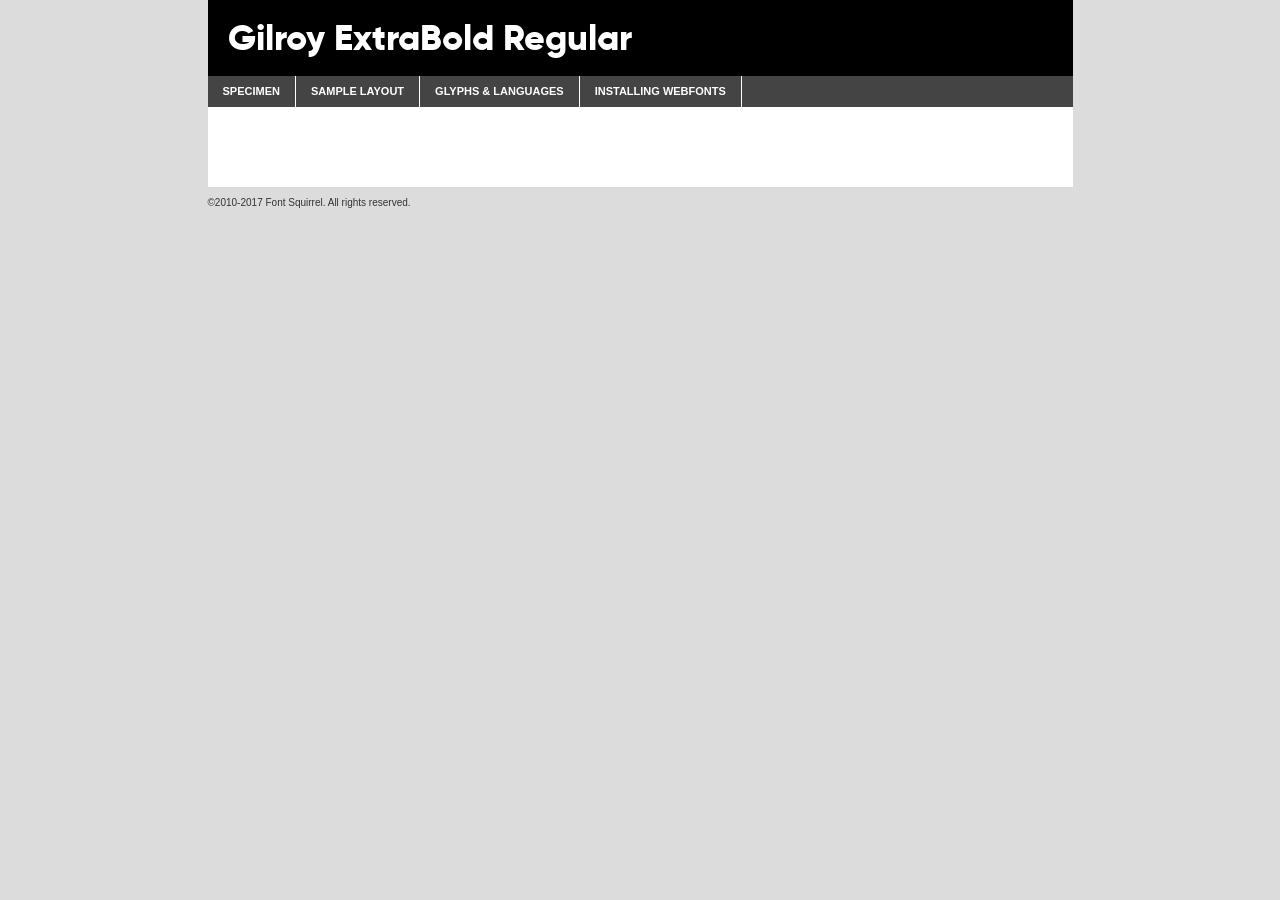
<file: Gilroy-bold/gilroy-extrabold-demo.html>
<!DOCTYPE html PUBLIC "-//W3C//DTD XHTML 1.0 Transitional//EN"
        "http://www.w3.org/TR/xhtml1/DTD/xhtml1-transitional.dtd">

<html xmlns="http://www.w3.org/1999/xhtml" xml:lang="en" lang="en">
<head>
    <meta http-equiv="Content-Type" content="text/html; charset=utf-8"/>
    <script src="http://ajax.googleapis.com/ajax/libs/jquery/1.7.2/jquery.min.js" type="text/javascript" charset="utf-8"></script>
    <script type="text/javascript">
		(function($) {
			$.fn.easyTabs = function(option) {
				var param = jQuery.extend({ fadeSpeed: 'fast', defaultContent: 1, activeClass: 'active' }, option);
				$(this).each(function() {
					var thisId = '#' + this.id;
					if ( param.defaultContent == '' )
					{
						param.defaultContent = 1;
					}
					if ( typeof param.defaultContent == 'number' )
					{
						var defaultTab = $(thisId + ' .tabs li:eq(' + (param.defaultContent - 1) + ') a').attr('href').substr(1);
					}
					else
					{
						var defaultTab = param.defaultContent;
					}
					$(thisId + ' .tabs li a').each(function() {
						var tabToHide = $(this).attr('href').substr(1);
						$('#' + tabToHide).addClass('easytabs-tab-content');
					});
					hideAll();
					changeContent(defaultTab);

					function hideAll() {$(thisId + ' .easytabs-tab-content').hide();}

					function changeContent(tabId)
					{
						hideAll();
						$(thisId + ' .tabs li').removeClass(param.activeClass);
						$(thisId + ' .tabs li a[href=#' + tabId + ']').closest('li').addClass(param.activeClass);
						if ( param.fadeSpeed != 'none' )
						{
							$(thisId + ' #' + tabId).fadeIn(param.fadeSpeed);
						}
						else
						{
							$(thisId + ' #' + tabId).show();
						}
					}

					$(thisId + ' .tabs li').click(function() {
						var tabId = $(this).find('a').attr('href').substr(1);
						changeContent(tabId);
						return false;
					});
				});
			}
		})(jQuery);
    </script>
    <link rel="stylesheet" href="specimen_files/specimen_stylesheet.css" type="text/css" charset="utf-8"/>
    <link rel="stylesheet" href="stylesheet.css" type="text/css" charset="utf-8"/>

    <style type="text/css">
        		body {
			font-family: 'gilroyextrabold';
        		}

            </style>

    <title>Gilroy ExtraBold Regular Specimen</title>


    <script type="text/javascript" charset="utf-8">
		$(document).ready(function() {
			$('#container').easyTabs({ defaultContent: 1 });
		});
    </script>
</head>

<body>
<div id="container">
    <div id="header">
		Gilroy ExtraBold Regular    </div>
    <ul class="tabs">
        <li><a href="#specimen">Specimen</a></li>
        <li><a href="#layout">Sample Layout</a></li>
		        <li><a href="#glyphs">Glyphs &amp; Languages</a></li>
        <li><a href="#installing">Installing Webfonts</a></li>

    </ul>

    <div id="main_content">


        <div id="specimen">

            <div class="section">
                <div class="grid12 firstcol">
                    <div class="huge">AaBb</div>
                </div>
            </div>

            <div class="section">
                <div class="glyph_range">A&#x200B;B&#x200b;C&#x200b;D&#x200b;E&#x200b;F&#x200b;G&#x200b;H&#x200b;I&#x200b;J&#x200b;K&#x200b;L&#x200b;M&#x200b;N&#x200b;O&#x200b;P&#x200b;Q&#x200b;R&#x200b;S&#x200b;T&#x200b;U&#x200b;V&#x200b;W&#x200b;X&#x200b;Y&#x200b;Z&#x200b;a&#x200b;b&#x200b;c&#x200b;d&#x200b;e&#x200b;f&#x200b;g&#x200b;h&#x200b;i&#x200b;j&#x200b;k&#x200b;l&#x200b;m&#x200b;n&#x200b;o&#x200b;p&#x200b;q&#x200b;r&#x200b;s&#x200b;t&#x200b;u&#x200b;v&#x200b;w&#x200b;x&#x200b;y&#x200b;z&#x200b;1&#x200b;2&#x200b;3&#x200b;4&#x200b;5&#x200b;6&#x200b;7&#x200b;8&#x200b;9&#x200b;0&#x200b;&amp;&#x200b;.&#x200b;,&#x200b;?&#x200b;!&#x200b;&#64;&#x200b;(&#x200b;)&#x200b;#&#x200b;$&#x200b;%&#x200b;*&#x200b;+&#x200b;-&#x200b;=&#x200b;:&#x200b;;</div>
            </div>
            <div class="section">
                <div class="grid12 firstcol">
                    <table class="sample_table">
                        <tr>
                            <td>10</td>
                            <td class="size10">abcdefghijklmnopqrstuvwxyzABCDEFGHIJKLMNOPQRSTUVWXYZ0123456789abcdefghijklmnopqrstuvwxyzABCDEFGHIJKLMNOPQRSTUVWXYZ0123456789abcdefghijklmnopqrstuvwxyzABCDEFGHIJKLMNOPQRSTUVWXYZ</td>
                        </tr>
                        <tr>
                            <td>11</td>
                            <td class="size11">abcdefghijklmnopqrstuvwxyzABCDEFGHIJKLMNOPQRSTUVWXYZ0123456789abcdefghijklmnopqrstuvwxyzABCDEFGHIJKLMNOPQRSTUVWXYZ0123456789abcdefghijklmnopqrstuvwxyzABCDEFGHIJKLMNOPQRSTUVWXYZ</td>
                        </tr>
                        <tr>
                            <td>12</td>
                            <td class="size12">abcdefghijklmnopqrstuvwxyzABCDEFGHIJKLMNOPQRSTUVWXYZ0123456789abcdefghijklmnopqrstuvwxyzABCDEFGHIJKLMNOPQRSTUVWXYZ0123456789abcdefghijklmnopqrstuvwxyzABCDEFGHIJKLMNOPQRSTUVWXYZ</td>
                        </tr>
                        <tr>
                            <td>13</td>
                            <td class="size13">abcdefghijklmnopqrstuvwxyzABCDEFGHIJKLMNOPQRSTUVWXYZ0123456789abcdefghijklmnopqrstuvwxyzABCDEFGHIJKLMNOPQRSTUVWXYZ0123456789abcdefghijklmnopqrstuvwxyzABCDEFGHIJKLMNOPQRSTUVWXYZ</td>
                        </tr>
                        <tr>
                            <td>14</td>
                            <td class="size14">abcdefghijklmnopqrstuvwxyzABCDEFGHIJKLMNOPQRSTUVWXYZ0123456789abcdefghijklmnopqrstuvwxyzABCDEFGHIJKLMNOPQRSTUVWXYZ0123456789abcdefghijklmnopqrstuvwxyzABCDEFGHIJKLMNOPQRSTUVWXYZ</td>
                        </tr>
                        <tr>
                            <td>16</td>
                            <td class="size16">abcdefghijklmnopqrstuvwxyzABCDEFGHIJKLMNOPQRSTUVWXYZ0123456789abcdefghijklmnopqrstuvwxyzABCDEFGHIJKLMNOPQRSTUVWXYZ</td>
                        </tr>
                        <tr>
                            <td>18</td>
                            <td class="size18">abcdefghijklmnopqrstuvwxyzABCDEFGHIJKLMNOPQRSTUVWXYZ0123456789abcdefghijklmnopqrstuvwxyzABCDEFGHIJKLMNOPQRSTUVWXYZ</td>
                        </tr>
                        <tr>
                            <td>20</td>
                            <td class="size20">abcdefghijklmnopqrstuvwxyzABCDEFGHIJKLMNOPQRSTUVWXYZ0123456789abcdefghijklmnopqrstuvwxyzABCDEFGHIJKLMNOPQRSTUVWXYZ</td>
                        </tr>
                        <tr>
                            <td>24</td>
                            <td class="size24">abcdefghijklmnopqrstuvwxyzABCDEFGHIJKLMNOPQRSTUVWXYZ0123456789abcdefghijklmnopqrstuvwxyzABCDEFGHIJKLMNOPQRSTUVWXYZ</td>
                        </tr>
                        <tr>
                            <td>30</td>
                            <td class="size30">abcdefghijklmnopqrstuvwxyzABCDEFGHIJKLMNOPQRSTUVWXYZ0123456789abcdefghijklmnopqrstuvwxyzABCDEFGHIJKLMNOPQRSTUVWXYZ</td>
                        </tr>
                        <tr>
                            <td>36</td>
                            <td class="size36">abcdefghijklmnopqrstuvwxyzABCDEFGHIJKLMNOPQRSTUVWXYZ0123456789abcdefghijklmnopqrstuvwxyzABCDEFGHIJKLMNOPQRSTUVWXYZ</td>
                        </tr>
                        <tr>
                            <td>48</td>
                            <td class="size48">abcdefghijklmnopqrstuvwxyzABCDEFGHIJKLMNOPQRSTUVWXYZ0123456789abcdefghijklmnopqrstuvwxyzABCDEFGHIJKLMNOPQRSTUVWXYZ</td>
                        </tr>
                        <tr>
                            <td>60</td>
                            <td class="size60">abcdefghijklmnopqrstuvwxyzABCDEFGHIJKLMNOPQRSTUVWXYZ0123456789abcdefghijklmnopqrstuvwxyzABCDEFGHIJKLMNOPQRSTUVWXYZ</td>
                        </tr>
                        <tr>
                            <td>72</td>
                            <td class="size72">abcdefghijklmnopqrstuvwxyzABCDEFGHIJKLMNOPQRSTUVWXYZ0123456789abcdefghijklmnopqrstuvwxyzABCDEFGHIJKLMNOPQRSTUVWXYZ</td>
                        </tr>
                        <tr>
                            <td>90</td>
                            <td class="size90">abcdefghijklmnopqrstuvwxyzABCDEFGHIJKLMNOPQRSTUVWXYZ0123456789abcdefghijklmnopqrstuvwxyzABCDEFGHIJKLMNOPQRSTUVWXYZ</td>
                        </tr>
                    </table>

                </div>

            </div>


            <div class="section" id="bodycomparison">


                <div id="xheight">
                    <div class="fontbody">&#x25FC;&#x25FC;&#x25FC;&#x25FC;&#x25FC;&#x25FC;&#x25FC;&#x25FC;&#x25FC;&#x25FC;&#x25FC;&#x25FC;&#x25FC;&#x25FC;&#x25FC;&#x25FC;&#x25FC;&#x25FC;&#x25FC;&#x25FC;&#x25FC;&#x25FC;&#x25FC;&#x25FC;&#x25FC;&#x25FC;&#x25FC;&#x25FC;&#x25FC;&#x25FC;&#x25FC;&#x25FC;&#x25FC;&#x25FC;&#x25FC;&#x25FC;&#x25FC;&#x25FC;&#x25FC;&#x25FC;&#x25FC;&#x25FC;&#x25FC;&#x25FC;&#x25FC;&#x25FC;&#x25FC;&#x25FC;&#x25FC;&#x25FC;&#x25FC;&#x25FC;&#x25FC;&#x25FC;&#x25FC;&#x25FC;&#x25FC;&#x25FC;&#x25FC;&#x25FC;&#x25FC;&#x25FC;&#x25FC;&#x25FC;&#x25FC;&#x25FC;&#x25FC;&#x25FC;&#x25FC;&#x25FC;&#x25FC;&#x25FC;&#x25FC;&#x25FC;&#x25FC;&#x25FC;&#x25FC;&#x25FC;&#x25FC;&#x25FC;&#x25FC;&#x25FC;&#x25FC;&#x25FC;&#x25FC;&#x25FC;&#x25FC;&#x25FC;&#x25FC;&#x25FC;&#x25FC;&#x25FC;&#x25FC;&#x25FC;&#x25FC;&#x25FC;&#x25FC;&#x25FC;&#x25FC;body</div>
                    <div class="arialbody">body</div>
                    <div class="verdanabody">body</div>
                    <div class="georgiabody">body</div>
                </div>
                <div class="fontbody" style="z-index:1">
                    body<span>Gilroy ExtraBold Regular</span>
                </div>
                <div class="arialbody" style="z-index:1">
                    body<span>Arial</span>
                </div>
                <div class="verdanabody" style="z-index:1">
                    body<span>Verdana</span>
                </div>
                <div class="georgiabody" style="z-index:1">
                    body<span>Georgia</span>
                </div>


            </div>


            <div class="section psample psample_row1" id="">

                <div class="grid2 firstcol">
                    <p class="size10"><span>10.</span>Aenean lacinia bibendum nulla sed consectetur. Fusce dapibus, tellus ac cursus commodo, tortor mauris condimentum nibh, ut fermentum massa justo sit amet risus. Nullam id dolor id nibh ultricies vehicula ut id elit. Cum sociis natoque penatibus et magnis dis parturient montes, nascetur ridiculus mus. Nulla vitae elit libero, a pharetra augue.</p>

                </div>
                <div class="grid3">
                    <p class="size11"><span>11.</span>Aenean lacinia bibendum nulla sed consectetur. Fusce dapibus, tellus ac cursus commodo, tortor mauris condimentum nibh, ut fermentum massa justo sit amet risus. Nullam id dolor id nibh ultricies vehicula ut id elit. Cum sociis natoque penatibus et magnis dis parturient montes, nascetur ridiculus mus. Nulla vitae elit libero, a pharetra augue.</p>

                </div>
                <div class="grid3">
                    <p class="size12"><span>12.</span>Aenean lacinia bibendum nulla sed consectetur. Fusce dapibus, tellus ac cursus commodo, tortor mauris condimentum nibh, ut fermentum massa justo sit amet risus. Nullam id dolor id nibh ultricies vehicula ut id elit. Cum sociis natoque penatibus et magnis dis parturient montes, nascetur ridiculus mus. Nulla vitae elit libero, a pharetra augue.</p>

                </div>
                <div class="grid4">
                    <p class="size13"><span>13.</span>Aenean lacinia bibendum nulla sed consectetur. Fusce dapibus, tellus ac cursus commodo, tortor mauris condimentum nibh, ut fermentum massa justo sit amet risus. Nullam id dolor id nibh ultricies vehicula ut id elit. Cum sociis natoque penatibus et magnis dis parturient montes, nascetur ridiculus mus. Nulla vitae elit libero, a pharetra augue.</p>

                </div>
                <div class="white_blend"></div>

            </div>
            <div class="section psample psample_row2" id="">
                <div class="grid3 firstcol">
                    <p class="size14"><span>14.</span>Aenean lacinia bibendum nulla sed consectetur. Fusce dapibus, tellus ac cursus commodo, tortor mauris condimentum nibh, ut fermentum massa justo sit amet risus. Nullam id dolor id nibh ultricies vehicula ut id elit. Cum sociis natoque penatibus et magnis dis parturient montes, nascetur ridiculus mus. Nulla vitae elit libero, a pharetra augue.</p>

                </div>
                <div class="grid4">
                    <p class="size16"><span>16.</span>Aenean lacinia bibendum nulla sed consectetur. Fusce dapibus, tellus ac cursus commodo, tortor mauris condimentum nibh, ut fermentum massa justo sit amet risus. Nullam id dolor id nibh ultricies vehicula ut id elit. Cum sociis natoque penatibus et magnis dis parturient montes, nascetur ridiculus mus. Nulla vitae elit libero, a pharetra augue.</p>

                </div>
                <div class="grid5">
                    <p class="size18"><span>18.</span>Aenean lacinia bibendum nulla sed consectetur. Fusce dapibus, tellus ac cursus commodo, tortor mauris condimentum nibh, ut fermentum massa justo sit amet risus. Nullam id dolor id nibh ultricies vehicula ut id elit. Cum sociis natoque penatibus et magnis dis parturient montes, nascetur ridiculus mus. Nulla vitae elit libero, a pharetra augue.</p>

                </div>

                <div class="white_blend"></div>

            </div>

            <div class="section psample psample_row3" id="">
                <div class="grid5 firstcol">
                    <p class="size20"><span>20.</span>Aenean lacinia bibendum nulla sed consectetur. Fusce dapibus, tellus ac cursus commodo, tortor mauris condimentum nibh, ut fermentum massa justo sit amet risus. Nullam id dolor id nibh ultricies vehicula ut id elit. Cum sociis natoque penatibus et magnis dis parturient montes, nascetur ridiculus mus. Nulla vitae elit libero, a pharetra augue.</p>
                </div>
                <div class="grid7">
                    <p class="size24"><span>24.</span>Aenean lacinia bibendum nulla sed consectetur. Fusce dapibus, tellus ac cursus commodo, tortor mauris condimentum nibh, ut fermentum massa justo sit amet risus. Nullam id dolor id nibh ultricies vehicula ut id elit. Cum sociis natoque penatibus et magnis dis parturient montes, nascetur ridiculus mus. Nulla vitae elit libero, a pharetra augue.</p>
                </div>

                <div class="white_blend"></div>

            </div>

            <div class="section psample psample_row4" id="">
                <div class="grid12 firstcol">
                    <p class="size30"><span>30.</span>Aenean lacinia bibendum nulla sed consectetur. Fusce dapibus, tellus ac cursus commodo, tortor mauris condimentum nibh, ut fermentum massa justo sit amet risus. Nullam id dolor id nibh ultricies vehicula ut id elit. Cum sociis natoque penatibus et magnis dis parturient montes, nascetur ridiculus mus. Nulla vitae elit libero, a pharetra augue.</p>
                </div>
                <div class="white_blend"></div>

            </div>


            <div class="section psample psample_row1 fullreverse">
                <div class="grid2 firstcol">
                    <p class="size10"><span>10.</span>Aenean lacinia bibendum nulla sed consectetur. Fusce dapibus, tellus ac cursus commodo, tortor mauris condimentum nibh, ut fermentum massa justo sit amet risus. Nullam id dolor id nibh ultricies vehicula ut id elit. Cum sociis natoque penatibus et magnis dis parturient montes, nascetur ridiculus mus. Nulla vitae elit libero, a pharetra augue.</p>

                </div>
                <div class="grid3">
                    <p class="size11"><span>11.</span>Aenean lacinia bibendum nulla sed consectetur. Fusce dapibus, tellus ac cursus commodo, tortor mauris condimentum nibh, ut fermentum massa justo sit amet risus. Nullam id dolor id nibh ultricies vehicula ut id elit. Cum sociis natoque penatibus et magnis dis parturient montes, nascetur ridiculus mus. Nulla vitae elit libero, a pharetra augue.</p>

                </div>
                <div class="grid3">
                    <p class="size12"><span>12.</span>Aenean lacinia bibendum nulla sed consectetur. Fusce dapibus, tellus ac cursus commodo, tortor mauris condimentum nibh, ut fermentum massa justo sit amet risus. Nullam id dolor id nibh ultricies vehicula ut id elit. Cum sociis natoque penatibus et magnis dis parturient montes, nascetur ridiculus mus. Nulla vitae elit libero, a pharetra augue.</p>

                </div>
                <div class="grid4">
                    <p class="size13"><span>13.</span>Aenean lacinia bibendum nulla sed consectetur. Fusce dapibus, tellus ac cursus commodo, tortor mauris condimentum nibh, ut fermentum massa justo sit amet risus. Nullam id dolor id nibh ultricies vehicula ut id elit. Cum sociis natoque penatibus et magnis dis parturient montes, nascetur ridiculus mus. Nulla vitae elit libero, a pharetra augue.</p>

                </div>
                <div class="black_blend"></div>

            </div>

            <div class="section psample psample_row2 fullreverse">
                <div class="grid3 firstcol">
                    <p class="size14"><span>14.</span>Aenean lacinia bibendum nulla sed consectetur. Fusce dapibus, tellus ac cursus commodo, tortor mauris condimentum nibh, ut fermentum massa justo sit amet risus. Nullam id dolor id nibh ultricies vehicula ut id elit. Cum sociis natoque penatibus et magnis dis parturient montes, nascetur ridiculus mus. Nulla vitae elit libero, a pharetra augue.</p>

                </div>
                <div class="grid4">
                    <p class="size16"><span>16.</span>Aenean lacinia bibendum nulla sed consectetur. Fusce dapibus, tellus ac cursus commodo, tortor mauris condimentum nibh, ut fermentum massa justo sit amet risus. Nullam id dolor id nibh ultricies vehicula ut id elit. Cum sociis natoque penatibus et magnis dis parturient montes, nascetur ridiculus mus. Nulla vitae elit libero, a pharetra augue.</p>

                </div>
                <div class="grid5">
                    <p class="size18"><span>18.</span>Aenean lacinia bibendum nulla sed consectetur. Fusce dapibus, tellus ac cursus commodo, tortor mauris condimentum nibh, ut fermentum massa justo sit amet risus. Nullam id dolor id nibh ultricies vehicula ut id elit. Cum sociis natoque penatibus et magnis dis parturient montes, nascetur ridiculus mus. Nulla vitae elit libero, a pharetra augue.</p>

                </div>
                <div class="black_blend"></div>

            </div>

            <div class="section psample fullreverse psample_row3" id="">
                <div class="grid5 firstcol">
                    <p class="size20"><span>20.</span>Aenean lacinia bibendum nulla sed consectetur. Fusce dapibus, tellus ac cursus commodo, tortor mauris condimentum nibh, ut fermentum massa justo sit amet risus. Nullam id dolor id nibh ultricies vehicula ut id elit. Cum sociis natoque penatibus et magnis dis parturient montes, nascetur ridiculus mus. Nulla vitae elit libero, a pharetra augue.</p>
                </div>
                <div class="grid7">
                    <p class="size24"><span>24.</span>Aenean lacinia bibendum nulla sed consectetur. Fusce dapibus, tellus ac cursus commodo, tortor mauris condimentum nibh, ut fermentum massa justo sit amet risus. Nullam id dolor id nibh ultricies vehicula ut id elit. Cum sociis natoque penatibus et magnis dis parturient montes, nascetur ridiculus mus. Nulla vitae elit libero, a pharetra augue.</p>
                </div>

                <div class="black_blend"></div>

            </div>

            <div class="section psample fullreverse psample_row4" id="" style="border-bottom: 20px #000 solid;">
                <div class="grid12 firstcol">
                    <p class="size30"><span>30.</span>Aenean lacinia bibendum nulla sed consectetur. Fusce dapibus, tellus ac cursus commodo, tortor mauris condimentum nibh, ut fermentum massa justo sit amet risus. Nullam id dolor id nibh ultricies vehicula ut id elit. Cum sociis natoque penatibus et magnis dis parturient montes, nascetur ridiculus mus. Nulla vitae elit libero, a pharetra augue.</p>
                </div>
                <div class="black_blend"></div>

            </div>


        </div>

        <div id="layout">

            <div class="section">

                <div class="grid12 firstcol">
                    <h1>Lorem Ipsum Dolor</h1>
                    <h2>Etiam porta sem malesuada magna mollis euismod</h2>

                    <p class="byline">By <a href="#link">Aenean Lacinia</a></p>
                </div>
            </div>
            <div class="section">
                <div class="grid8 firstcol">
                    <p class="large">Donec sed odio dui. Morbi leo risus, porta ac consectetur ac, vestibulum at eros. Fusce dapibus, tellus ac cursus commodo, tortor mauris condimentum nibh, ut fermentum massa justo sit amet risus. </p>


                    <h3>Pellentesque ornare sem</h3>

                    <p>Maecenas sed diam eget risus varius blandit sit amet non magna. Maecenas faucibus mollis interdum. Donec ullamcorper nulla non metus auctor fringilla. Nullam id dolor id nibh ultricies vehicula ut id elit. Nullam id dolor id nibh ultricies vehicula ut id elit. </p>

                    <p>Aenean eu leo quam. Pellentesque ornare sem lacinia quam venenatis vestibulum. Lorem ipsum dolor sit amet, consectetur adipiscing elit. Cum sociis natoque penatibus et magnis dis parturient montes, nascetur ridiculus mus. </p>

                    <p>Nulla vitae elit libero, a pharetra augue. Praesent commodo cursus magna, vel scelerisque nisl consectetur et. Aenean lacinia bibendum nulla sed consectetur. </p>

                    <p>Nullam quis risus eget urna mollis ornare vel eu leo. Nullam quis risus eget urna mollis ornare vel eu leo. Maecenas sed diam eget risus varius blandit sit amet non magna. Donec ullamcorper nulla non metus auctor fringilla. </p>

                    <h3>Cras mattis consectetur</h3>

                    <p>Aenean eu leo quam. Pellentesque ornare sem lacinia quam venenatis vestibulum. Aenean lacinia bibendum nulla sed consectetur. Integer posuere erat a ante venenatis dapibus posuere velit aliquet. Cras mattis consectetur purus sit amet fermentum. </p>

                    <p>Nullam id dolor id nibh ultricies vehicula ut id elit. Nullam quis risus eget urna mollis ornare vel eu leo. Cras mattis consectetur purus sit amet fermentum.</p>
                </div>

                <div class="grid4 sidebar">

                    <div class="box reverse">
                        <p class="last">Nullam quis risus eget urna mollis ornare vel eu leo. Donec ullamcorper nulla non metus auctor fringilla. Cras mattis consectetur purus sit amet fermentum. Sed posuere consectetur est at lobortis. Lorem ipsum dolor sit amet, consectetur adipiscing elit. </p>
                    </div>

                    <p class="caption">Maecenas sed diam eget risus varius.</p>

                    <p>Vestibulum id ligula porta felis euismod semper. Integer posuere erat a ante venenatis dapibus posuere velit aliquet. Vestibulum id ligula porta felis euismod semper. Sed posuere consectetur est at lobortis. Maecenas sed diam eget risus varius blandit sit amet non magna. Fusce dapibus, tellus ac cursus commodo, tortor mauris condimentum nibh, ut fermentum massa justo sit amet risus. </p>


                    <p>Duis mollis, est non commodo luctus, nisi erat porttitor ligula, eget lacinia odio sem nec elit. Aenean lacinia bibendum nulla sed consectetur. Vivamus sagittis lacus vel augue laoreet rutrum faucibus dolor auctor. Aenean lacinia bibendum nulla sed consectetur. Nullam quis risus eget urna mollis ornare vel eu leo. </p>

                    <p>Praesent commodo cursus magna, vel scelerisque nisl consectetur et. Donec ullamcorper nulla non metus auctor fringilla. Maecenas faucibus mollis interdum. Fusce dapibus, tellus ac cursus commodo, tortor mauris condimentum nibh, ut fermentum massa justo sit amet risus. </p>

                </div>
            </div>

        </div>


		

        <div id="glyphs">
            <div class="section">
                <div class="grid12 firstcol">

                    <h1>Language Support</h1>
                    <p>The subset of Gilroy ExtraBold Regular in this kit supports the following languages:<br/>

						Albanian, Basque, Breton, Chamorro, Danish, Dutch, English, Faroese, Finnish, French, Frisian, Galician, German, Icelandic, Italian, Malagasy, Norwegian, Portuguese, Spanish, Alsatian, Aragonese, Arapaho, Arrernte, Asturian, Aymara, Bislama, Cebuano, Corsican, Fijian, French_creole, Genoese, Gilbertese, Greenlandic, Haitian_creole, Hiligaynon, Hmong, Hopi, Ibanag, Iloko_ilokano, Indonesian, Interglossa_glosa, Interlingua, Irish_gaelic, Jerriais, Lojban, Lombard, Luxembourgeois, Manx, Mohawk, Norfolk_pitcairnese, Occitan, Oromo, Pangasinan, Papiamento, Piedmontese, Potawatomi, Rhaeto-romance, Romansh, Rotokas, Sami_lule, Samoan, Sardinian, Scots_gaelic, Seychelles_creole, Shona, Sicilian, Somali, Southern_ndebele, Swahili, Swati_swazi, Tagalog_filipino_pilipino, Tetum, Tok_pisin, Uyghur_latinized, Volapuk, Walloon, Warlpiri, Xhosa, Yapese, Zulu, Latinbasic, Ubasic, Demo                    </p>
                    <h1>Glyph Chart</h1>
                    <p>The subset of Gilroy ExtraBold Regular in this kit includes all the glyphs listed below. Unicode entities are included above each glyph to help you insert individual characters into your layout.</p>
                    <div id="glyph_chart">

																				                                <div><p>&amp;#32;</p>&#32;</div>
																				                                <div><p>&amp;#33;</p>&#33;</div>
																				                                <div><p>&amp;#34;</p>&#34;</div>
																				                                <div><p>&amp;#35;</p>&#35;</div>
																				                                <div><p>&amp;#36;</p>&#36;</div>
																				                                <div><p>&amp;#37;</p>&#37;</div>
																				                                <div><p>&amp;#38;</p>&#38;</div>
																				                                <div><p>&amp;#39;</p>&#39;</div>
																				                                <div><p>&amp;#40;</p>&#40;</div>
																				                                <div><p>&amp;#41;</p>&#41;</div>
																				                                <div><p>&amp;#42;</p>&#42;</div>
																				                                <div><p>&amp;#43;</p>&#43;</div>
																				                                <div><p>&amp;#44;</p>&#44;</div>
																				                                <div><p>&amp;#45;</p>&#45;</div>
																				                                <div><p>&amp;#46;</p>&#46;</div>
																				                                <div><p>&amp;#47;</p>&#47;</div>
																				                                <div><p>&amp;#48;</p>&#48;</div>
																				                                <div><p>&amp;#49;</p>&#49;</div>
																				                                <div><p>&amp;#50;</p>&#50;</div>
																				                                <div><p>&amp;#51;</p>&#51;</div>
																				                                <div><p>&amp;#52;</p>&#52;</div>
																				                                <div><p>&amp;#53;</p>&#53;</div>
																				                                <div><p>&amp;#54;</p>&#54;</div>
																				                                <div><p>&amp;#55;</p>&#55;</div>
																				                                <div><p>&amp;#56;</p>&#56;</div>
																				                                <div><p>&amp;#57;</p>&#57;</div>
																				                                <div><p>&amp;#58;</p>&#58;</div>
																				                                <div><p>&amp;#59;</p>&#59;</div>
																				                                <div><p>&amp;#60;</p>&#60;</div>
																				                                <div><p>&amp;#61;</p>&#61;</div>
																				                                <div><p>&amp;#62;</p>&#62;</div>
																				                                <div><p>&amp;#63;</p>&#63;</div>
																				                                <div><p>&amp;#64;</p>&#64;</div>
																				                                <div><p>&amp;#65;</p>&#65;</div>
																				                                <div><p>&amp;#66;</p>&#66;</div>
																				                                <div><p>&amp;#67;</p>&#67;</div>
																				                                <div><p>&amp;#68;</p>&#68;</div>
																				                                <div><p>&amp;#69;</p>&#69;</div>
																				                                <div><p>&amp;#70;</p>&#70;</div>
																				                                <div><p>&amp;#71;</p>&#71;</div>
																				                                <div><p>&amp;#72;</p>&#72;</div>
																				                                <div><p>&amp;#73;</p>&#73;</div>
																				                                <div><p>&amp;#74;</p>&#74;</div>
																				                                <div><p>&amp;#75;</p>&#75;</div>
																				                                <div><p>&amp;#76;</p>&#76;</div>
																				                                <div><p>&amp;#77;</p>&#77;</div>
																				                                <div><p>&amp;#78;</p>&#78;</div>
																				                                <div><p>&amp;#79;</p>&#79;</div>
																				                                <div><p>&amp;#80;</p>&#80;</div>
																				                                <div><p>&amp;#81;</p>&#81;</div>
																				                                <div><p>&amp;#82;</p>&#82;</div>
																				                                <div><p>&amp;#83;</p>&#83;</div>
																				                                <div><p>&amp;#84;</p>&#84;</div>
																				                                <div><p>&amp;#85;</p>&#85;</div>
																				                                <div><p>&amp;#86;</p>&#86;</div>
																				                                <div><p>&amp;#87;</p>&#87;</div>
																				                                <div><p>&amp;#88;</p>&#88;</div>
																				                                <div><p>&amp;#89;</p>&#89;</div>
																				                                <div><p>&amp;#90;</p>&#90;</div>
																				                                <div><p>&amp;#91;</p>&#91;</div>
																				                                <div><p>&amp;#92;</p>&#92;</div>
																				                                <div><p>&amp;#93;</p>&#93;</div>
																				                                <div><p>&amp;#94;</p>&#94;</div>
																				                                <div><p>&amp;#95;</p>&#95;</div>
																				                                <div><p>&amp;#96;</p>&#96;</div>
																				                                <div><p>&amp;#97;</p>&#97;</div>
																				                                <div><p>&amp;#98;</p>&#98;</div>
																				                                <div><p>&amp;#99;</p>&#99;</div>
																				                                <div><p>&amp;#100;</p>&#100;</div>
																				                                <div><p>&amp;#101;</p>&#101;</div>
																				                                <div><p>&amp;#102;</p>&#102;</div>
																				                                <div><p>&amp;#103;</p>&#103;</div>
																				                                <div><p>&amp;#104;</p>&#104;</div>
																				                                <div><p>&amp;#105;</p>&#105;</div>
																				                                <div><p>&amp;#106;</p>&#106;</div>
																				                                <div><p>&amp;#107;</p>&#107;</div>
																				                                <div><p>&amp;#108;</p>&#108;</div>
																				                                <div><p>&amp;#109;</p>&#109;</div>
																				                                <div><p>&amp;#110;</p>&#110;</div>
																				                                <div><p>&amp;#111;</p>&#111;</div>
																				                                <div><p>&amp;#112;</p>&#112;</div>
																				                                <div><p>&amp;#113;</p>&#113;</div>
																				                                <div><p>&amp;#114;</p>&#114;</div>
																				                                <div><p>&amp;#115;</p>&#115;</div>
																				                                <div><p>&amp;#116;</p>&#116;</div>
																				                                <div><p>&amp;#117;</p>&#117;</div>
																				                                <div><p>&amp;#118;</p>&#118;</div>
																				                                <div><p>&amp;#119;</p>&#119;</div>
																				                                <div><p>&amp;#120;</p>&#120;</div>
																				                                <div><p>&amp;#121;</p>&#121;</div>
																				                                <div><p>&amp;#122;</p>&#122;</div>
																				                                <div><p>&amp;#123;</p>&#123;</div>
																				                                <div><p>&amp;#124;</p>&#124;</div>
																				                                <div><p>&amp;#125;</p>&#125;</div>
																				                                <div><p>&amp;#126;</p>&#126;</div>
																				                                <div><p>&amp;#160;</p>&#160;</div>
																				                                <div><p>&amp;#161;</p>&#161;</div>
																				                                <div><p>&amp;#162;</p>&#162;</div>
																				                                <div><p>&amp;#163;</p>&#163;</div>
																				                                <div><p>&amp;#164;</p>&#164;</div>
																				                                <div><p>&amp;#165;</p>&#165;</div>
																				                                <div><p>&amp;#166;</p>&#166;</div>
																				                                <div><p>&amp;#167;</p>&#167;</div>
																				                                <div><p>&amp;#168;</p>&#168;</div>
																				                                <div><p>&amp;#169;</p>&#169;</div>
																				                                <div><p>&amp;#171;</p>&#171;</div>
																				                                <div><p>&amp;#172;</p>&#172;</div>
																				                                <div><p>&amp;#173;</p>&#173;</div>
																				                                <div><p>&amp;#174;</p>&#174;</div>
																				                                <div><p>&amp;#175;</p>&#175;</div>
																				                                <div><p>&amp;#176;</p>&#176;</div>
																				                                <div><p>&amp;#177;</p>&#177;</div>
																				                                <div><p>&amp;#180;</p>&#180;</div>
																				                                <div><p>&amp;#181;</p>&#181;</div>
																				                                <div><p>&amp;#182;</p>&#182;</div>
																				                                <div><p>&amp;#183;</p>&#183;</div>
																				                                <div><p>&amp;#184;</p>&#184;</div>
																				                                <div><p>&amp;#187;</p>&#187;</div>
																				                                <div><p>&amp;#188;</p>&#188;</div>
																				                                <div><p>&amp;#189;</p>&#189;</div>
																				                                <div><p>&amp;#190;</p>&#190;</div>
																				                                <div><p>&amp;#191;</p>&#191;</div>
																				                                <div><p>&amp;#192;</p>&#192;</div>
																				                                <div><p>&amp;#193;</p>&#193;</div>
																				                                <div><p>&amp;#194;</p>&#194;</div>
																				                                <div><p>&amp;#195;</p>&#195;</div>
																				                                <div><p>&amp;#196;</p>&#196;</div>
																				                                <div><p>&amp;#197;</p>&#197;</div>
																				                                <div><p>&amp;#198;</p>&#198;</div>
																				                                <div><p>&amp;#199;</p>&#199;</div>
																				                                <div><p>&amp;#200;</p>&#200;</div>
																				                                <div><p>&amp;#201;</p>&#201;</div>
																				                                <div><p>&amp;#202;</p>&#202;</div>
																				                                <div><p>&amp;#203;</p>&#203;</div>
																				                                <div><p>&amp;#204;</p>&#204;</div>
																				                                <div><p>&amp;#205;</p>&#205;</div>
																				                                <div><p>&amp;#206;</p>&#206;</div>
																				                                <div><p>&amp;#207;</p>&#207;</div>
																				                                <div><p>&amp;#208;</p>&#208;</div>
																				                                <div><p>&amp;#209;</p>&#209;</div>
																				                                <div><p>&amp;#210;</p>&#210;</div>
																				                                <div><p>&amp;#211;</p>&#211;</div>
																				                                <div><p>&amp;#212;</p>&#212;</div>
																				                                <div><p>&amp;#213;</p>&#213;</div>
																				                                <div><p>&amp;#214;</p>&#214;</div>
																				                                <div><p>&amp;#215;</p>&#215;</div>
																				                                <div><p>&amp;#216;</p>&#216;</div>
																				                                <div><p>&amp;#217;</p>&#217;</div>
																				                                <div><p>&amp;#218;</p>&#218;</div>
																				                                <div><p>&amp;#219;</p>&#219;</div>
																				                                <div><p>&amp;#220;</p>&#220;</div>
																				                                <div><p>&amp;#221;</p>&#221;</div>
																				                                <div><p>&amp;#222;</p>&#222;</div>
																				                                <div><p>&amp;#223;</p>&#223;</div>
																				                                <div><p>&amp;#224;</p>&#224;</div>
																				                                <div><p>&amp;#225;</p>&#225;</div>
																				                                <div><p>&amp;#226;</p>&#226;</div>
																				                                <div><p>&amp;#227;</p>&#227;</div>
																				                                <div><p>&amp;#228;</p>&#228;</div>
																				                                <div><p>&amp;#229;</p>&#229;</div>
																				                                <div><p>&amp;#230;</p>&#230;</div>
																				                                <div><p>&amp;#231;</p>&#231;</div>
																				                                <div><p>&amp;#232;</p>&#232;</div>
																				                                <div><p>&amp;#233;</p>&#233;</div>
																				                                <div><p>&amp;#234;</p>&#234;</div>
																				                                <div><p>&amp;#235;</p>&#235;</div>
																				                                <div><p>&amp;#236;</p>&#236;</div>
																				                                <div><p>&amp;#237;</p>&#237;</div>
																				                                <div><p>&amp;#238;</p>&#238;</div>
																				                                <div><p>&amp;#239;</p>&#239;</div>
																				                                <div><p>&amp;#240;</p>&#240;</div>
																				                                <div><p>&amp;#241;</p>&#241;</div>
																				                                <div><p>&amp;#242;</p>&#242;</div>
																				                                <div><p>&amp;#243;</p>&#243;</div>
																				                                <div><p>&amp;#244;</p>&#244;</div>
																				                                <div><p>&amp;#245;</p>&#245;</div>
																				                                <div><p>&amp;#246;</p>&#246;</div>
																				                                <div><p>&amp;#247;</p>&#247;</div>
																				                                <div><p>&amp;#248;</p>&#248;</div>
																				                                <div><p>&amp;#249;</p>&#249;</div>
																				                                <div><p>&amp;#250;</p>&#250;</div>
																				                                <div><p>&amp;#251;</p>&#251;</div>
																				                                <div><p>&amp;#252;</p>&#252;</div>
																				                                <div><p>&amp;#253;</p>&#253;</div>
																				                                <div><p>&amp;#254;</p>&#254;</div>
																				                                <div><p>&amp;#255;</p>&#255;</div>
																				                                <div><p>&amp;#338;</p>&#338;</div>
																				                                <div><p>&amp;#339;</p>&#339;</div>
																				                                <div><p>&amp;#376;</p>&#376;</div>
																				                                <div><p>&amp;#710;</p>&#710;</div>
																				                                <div><p>&amp;#732;</p>&#732;</div>
																				                                <div><p>&amp;#8192;</p>&#8192;</div>
																				                                <div><p>&amp;#8193;</p>&#8193;</div>
																				                                <div><p>&amp;#8194;</p>&#8194;</div>
																				                                <div><p>&amp;#8195;</p>&#8195;</div>
																				                                <div><p>&amp;#8196;</p>&#8196;</div>
																				                                <div><p>&amp;#8197;</p>&#8197;</div>
																				                                <div><p>&amp;#8198;</p>&#8198;</div>
																				                                <div><p>&amp;#8199;</p>&#8199;</div>
																				                                <div><p>&amp;#8200;</p>&#8200;</div>
																				                                <div><p>&amp;#8201;</p>&#8201;</div>
																				                                <div><p>&amp;#8202;</p>&#8202;</div>
																				                                <div><p>&amp;#8208;</p>&#8208;</div>
																				                                <div><p>&amp;#8209;</p>&#8209;</div>
																				                                <div><p>&amp;#8210;</p>&#8210;</div>
																				                                <div><p>&amp;#8211;</p>&#8211;</div>
																				                                <div><p>&amp;#8212;</p>&#8212;</div>
																				                                <div><p>&amp;#8216;</p>&#8216;</div>
																				                                <div><p>&amp;#8217;</p>&#8217;</div>
																				                                <div><p>&amp;#8218;</p>&#8218;</div>
																				                                <div><p>&amp;#8220;</p>&#8220;</div>
																				                                <div><p>&amp;#8221;</p>&#8221;</div>
																				                                <div><p>&amp;#8222;</p>&#8222;</div>
																				                                <div><p>&amp;#8226;</p>&#8226;</div>
																				                                <div><p>&amp;#8230;</p>&#8230;</div>
																				                                <div><p>&amp;#8239;</p>&#8239;</div>
																				                                <div><p>&amp;#8249;</p>&#8249;</div>
																				                                <div><p>&amp;#8250;</p>&#8250;</div>
																				                                <div><p>&amp;#8287;</p>&#8287;</div>
																				                                <div><p>&amp;#8364;</p>&#8364;</div>
																				                                <div><p>&amp;#8482;</p>&#8482;</div>
																				                                <div><p>&amp;#9724;</p>&#9724;</div>
																				                                <div><p>&amp;#64257;</p>&#64257;</div>
																				                                <div><p>&amp;#64258;</p>&#64258;</div>
																				                                <div><p>&amp;#64259;</p>&#64259;</div>
																				                                <div><p>&amp;#64260;</p>&#64260;</div>
																																																										                    </div>
                </div>


            </div>
        </div>


        <div id="specs">

        </div>

        <div id="installing">
            <div class="section">
                <div class="grid7 firstcol">
                    <h1>Installing Webfonts</h1>

                    <p>Webfonts are supported by all major browser platforms but not all in the same way. There are currently four different font formats that must be included in order to target all browsers. This includes TTF, WOFF, EOT and SVG.</p>

                    <h2>1. Upload your webfonts</h2>
                    <p>You must upload your webfont kit to your website. They should be in or near the same directory as your CSS files.</p>

                    <h2>2. Include the webfont stylesheet</h2>
                    <p>A special CSS @font-face declaration helps the various browsers select the appropriate font it needs without causing you a bunch of headaches. Learn more about this syntax by reading the <a href="https://www.fontspring.com/blog/further-hardening-of-the-bulletproof-syntax">Fontspring blog post</a> about it. The code for it is as follows:</p>


                    <code>
                        @font-face{
                        font-family: 'MyWebFont';
                        src: url('WebFont.eot');
                        src: url('WebFont.eot?#iefix') format('embedded-opentype'),
                        url('WebFont.woff') format('woff'),
                        url('WebFont.ttf') format('truetype'),
                        url('WebFont.svg#webfont') format('svg');
                        }
                    </code>

                    <p>We've already gone ahead and generated the code for you. All you have to do is link to the stylesheet in your HTML, like this:</p>
                    <code>&lt;link rel=&quot;stylesheet&quot; href=&quot;stylesheet.css&quot; type=&quot;text/css&quot; charset=&quot;utf-8&quot; /&gt;</code>

                    <h2>3. Modify your own stylesheet</h2>
                    <p>To take advantage of your new fonts, you must tell your stylesheet to use them. Look at the original @font-face declaration above and find the property called "font-family." The name linked there will be what you use to reference the font. Prepend that webfont name to the font stack in the "font-family" property, inside the selector you want to change. For example:</p>
                    <code>p { font-family: 'WebFont', Arial, sans-serif; }</code>

                    <h2>4. Test</h2>
                    <p>Getting webfonts to work cross-browser <em>can</em> be tricky. Use the information in the sidebar to help you if you find that fonts aren't loading in a particular browser.</p>
                </div>

                <div class="grid5 sidebar">
                    <div class="box">
                        <h2>Troubleshooting<br/>Font-Face Problems</h2>
                        <p>Having trouble getting your webfonts to load in your new website? Here are some tips to sort out what might be the problem.</p>

                        <h3>Fonts not showing in any browser</h3>

                        <p>This sounds like you need to work on the plumbing. You either did not upload the fonts to the correct directory, or you did not link the fonts properly in the CSS. If you've confirmed that all this is correct and you still have a problem, take a look at your .htaccess file and see if requests are getting intercepted.</p>

                        <h3>Fonts not loading in iPhone or iPad</h3>

                        <p>The most common problem here is that you are serving the fonts from an IIS server. IIS refuses to serve files that have unknown MIME types. If that is the case, you must set the MIME type for SVG to "image/svg+xml" in the server settings. Follow these instructions from Microsoft if you need help.</p>

                        <h3>Fonts not loading in Firefox</h3>

                        <p>The primary reason for this failure? You are still using a version Firefox older than 3.5. So upgrade already! If that isn't it, then you are very likely serving fonts from a different domain. Firefox requires that all font assets be served from the same domain. Lastly it is possible that you need to add WOFF to your list of MIME types (if you are serving via IIS.)</p>

                        <h3>Fonts not loading in IE</h3>

                        <p>Are you looking at Internet Explorer on an actual Windows machine or are you cheating by using a service like Adobe BrowserLab? Many of these screenshot services do not render @font-face for IE. Best to test it on a real machine.</p>

                        <h3>Fonts not loading in IE9</h3>

                        <p>IE9, like Firefox, requires that fonts be served from the same domain as the website. Make sure that is the case.</p>
                    </div>
                </div>
            </div>

        </div>

    </div>
    <div id="footer">
        <p>&copy;2010-2017 Font Squirrel. All rights reserved.</p>
    </div>
</div>
</body>
</html>
</file>
<file: Gilroy-bold/specimen_files/specimen_stylesheet.css>
@import url('grid_12-825-55-15.css');

/*  
	CSS Reset by Eric Meyer - Released under Public Domain
    http://meyerweb.com/eric/tools/css/reset/
*/
html, body, div, span, applet, object, iframe,
h1, h2, h3, h4, h5, h6, p, blockquote, pre,
a, abbr, acronym, address, big, cite, code,
del, dfn, em, font, img, ins, kbd, q, s, samp,
small, strike, strong, sub, sup, tt, var,
b, u, i, center, dl, dt, dd, ol, ul, li,
fieldset, form, label, legend, table,
caption, tbody, tfoot, thead, tr, th, td {
	margin:         0;
	padding:        0;
	border:         0;
	outline:        0;
	font-size:      100%;
	vertical-align: baseline;
	background:     transparent;
}

body {
	line-height: 1;
}

ol, ul {
	list-style: none;
}

blockquote, q {
	quotes: none;
}

blockquote:before, blockquote:after,
q:before, q:after {
	content: '';
	content: none;
}

:focus {
	outline: 0;
}

ins {
	text-decoration: none;
}

del {
	text-decoration: line-through;
}

table {
	border-collapse: collapse;
	border-spacing:  0;
}


body {
	color:            #000;
	background-color: #dcdcdc;
}

a {
	text-decoration: none;
	color:           #1883ba;
}

h1 {
	font-size:     32px;
	font-weight:   normal;
	font-style:    normal;
	margin-bottom: 18px;
}

h2 {
	font-size: 18px;
}

#container {
	width:  865px;
	margin: 0px auto;
}


#header {
	padding:          20px;
	font-size:        36px;
	background-color: #000;
	color:            #fff;
}

#header span {
	color: #666;
}

#main_content {
	background-color: #fff;
	padding:          60px 20px 20px;
}


#footer p {
	margin:         0;
	padding-top:    10px;
	padding-bottom: 50px;
	color:          #333;
	font:           10px Arial, sans-serif;
}

.tabs {
	width:            100%;
	height:           31px;
	background-color: #444;
}

.tabs li {
	float:            left;
	margin:           0;
	overflow:         hidden;
	background-color: #444;
}

.tabs li a {
	display:         block;
	color:           #fff;
	text-decoration: none;
	font:            bold 11px/11px 'Arial';
	text-transform:  uppercase;
	padding:         10px 15px;
	border-right:    1px solid #fff;
}

.tabs li a:hover {
	background-color: #00b3ff;

}

.tabs li.active a {
	color:            #000;
	background-color: #fff;
}


div.huge {

	font-size:      300px;
	line-height:    1em;
	padding:        0;
	letter-spacing: -.02em;
	overflow:       hidden;
}

div.glyph_range {
	font-size:   72px;
	line-height: 1.1em;
}

.size10 {
	font-size: 10px;
}

.size11 {
	font-size: 11px;
}

.size12 {
	font-size: 12px;
}

.size13 {
	font-size: 13px;
}

.size14 {
	font-size: 14px;
}

.size16 {
	font-size: 16px;
}

.size18 {
	font-size: 18px;
}

.size20 {
	font-size: 20px;
}

.size24 {
	font-size: 24px;
}

.size30 {
	font-size: 30px;
}

.size36 {
	font-size: 36px;
}

.size48 {
	font-size: 48px;
}

.size60 {
	font-size: 60px;
}

.size72 {
	font-size: 72px;
}

.size90 {
	font-size: 90px;
}


.psample_row1 {
	height: 120px;
}

.psample_row1 {
	height: 120px;
}

.psample_row2 {
	height: 160px;
}

.psample_row3 {
	height: 160px;
}

.psample_row4 {
	height: 160px;
}

.psample {
	overflow: hidden;
	position: relative;
}

.psample p {
	line-height: 1.3em;
	display:     block;
	overflow:    hidden;
	margin:      0;
}

.psample span {
	margin-right: .5em;
}

.white_blend {
	width:            100%;
	height:           61px;
	background-image: url([data-uri]);
	position:         absolute;
	bottom:           0;
}

.black_blend {
	width:            100%;
	height:           61px;
	background-image: url([data-uri]);
	position:         absolute;
	bottom:           0;
}

.fullreverse {
	background:    #000 !important;
	color:         #fff !important;
	margin-left:   -20px;
	padding-left:  20px;
	margin-right:  -20px;
	padding-right: 20px;
	padding:       20px;
	margin-bottom: 0;
}


.sample_table td {
	padding-top:    3px;
	padding-bottom: 5px;
	padding-left:   5px;
	vertical-align: middle;
	line-height:    1.2em;
}

.sample_table td:first-child {
	background-color: #eee;
	text-align:       right;
	padding-right:    5px;
	padding-left:     0;
	padding:          5px;
	font:             11px/12px 'Courier New', Courier, mono;
}

code {
	white-space:      pre;
	background-color: #eee;
	display:          block;
	padding:          10px;
	margin-bottom:    18px;
	overflow:         auto;
}


.bottom, .last {
	margin-bottom:  0 !important;
	padding-bottom: 0 !important;
}

.box {
	padding:       18px;
	margin-bottom: 18px;
	background:    #eee;
}

.reverse, .reversed {
	background: #000 !important;
	color:      #fff !important;
	border:     none !important;
}

#bodycomparison {
	position:    relative;
	overflow:    hidden;
	font-size:   72px;
	height:      90px;
	white-space: nowrap;
}

#bodycomparison div {
	font-size:   72px;
	line-height: 90px;
	display:     inline;
	margin:      0 15px 0 0;
	padding:     0;
}

#bodycomparison div span {
	font:     10px Arial;
	position: absolute;
	left:     0;
}

#xheight {
	float:       none;
	position:    absolute;
	color:       #d9f3ff;
	font-size:   72px;
	line-height: 90px;
}

.fontbody {
	position: relative;
}

.arialbody {
	font-family: Arial;
	position:    relative;
}

.verdanabody {
	font-family: Verdana;
	position:    relative;
}

.georgiabody {
	font-family: Georgia;
	position:    relative;
}

/* @group Layout page
 */

#layout h1 {
	font-size:   36px;
	line-height: 42px;
	font-weight: normal;
	font-style:  normal;
}

#layout h2 {
	font-size:   24px;
	line-height: 23px;
	font-weight: normal;
	font-style:  normal;
}

#layout h3 {
	font-size:   22px;
	line-height: 1.4em;
	margin-top:  1em;
	font-weight: normal;
	font-style:  normal;
}


#layout p.byline {
	font-size:     12px;
	margin-top:    18px;
	line-height:   12px;
	margin-bottom: 0;
}

#layout p {
	font-size:     14px;
	line-height:   21px;
	margin-bottom: .5em;
}

#layout p.large {
	font-size:   18px;
	line-height: 26px;
}

#layout .sidebar p {
	font-size:   12px;
	line-height: 1.4em;
}

#layout p.caption {
	font-size:     10px;
	margin-top:    -16px;
	margin-bottom: 18px;
}

/* @end */

/* @group Glyphs */

#glyph_chart div {
	background-color: #d9f3ff;
	color:            black;
	float:            left;
	font-size:        36px;
	height:           1.2em;
	line-height:      1.2em;
	margin-bottom:    1px;
	margin-right:     1px;
	text-align:       center;
	width:            1.2em;
	position:         relative;
	padding:          .6em .2em .2em;
}

#glyph_chart div p {
	position:         absolute;
	left:             0;
	top:              0;
	display:          block;
	text-align:       center;
	font:             bold 9px Arial, sans-serif;
	background-color: #3a768f;
	width:            100%;
	color:            #fff;
	padding:          2px 0;
}


#glyphs h1 {
	font-family: Arial, sans-serif;
}

/* @end */

/* @group Installing */

#installing {
	font: 13px Arial, sans-serif;
}

#installing p,
#glyphs p {
	line-height:   1.2em;
	margin-bottom: 18px;
	font:          13px Arial, sans-serif;
}


#installing h3 {
	font-size:  15px;
	margin-top: 18px;
}

/* @end */

#rendering h1 {
	font-family: Arial, sans-serif;
}

.render_table td {
	font:           11px 'Courier New', Courier, mono;
	vertical-align: middle;
}
</file>
<file: Gilroy-bold/stylesheet.css>
/*! Generated by Font Squirrel (https://www.fontsquirrel.com) on May 1, 2024 */



@font-face {
    font-family: 'gilroyextrabold';
    src: url('gilroy-extrabold-webfont.woff2') format('woff2'),
         url('gilroy-extrabold-webfont.woff') format('woff');
    font-weight: normal;
    font-style: normal;

}
</file>
